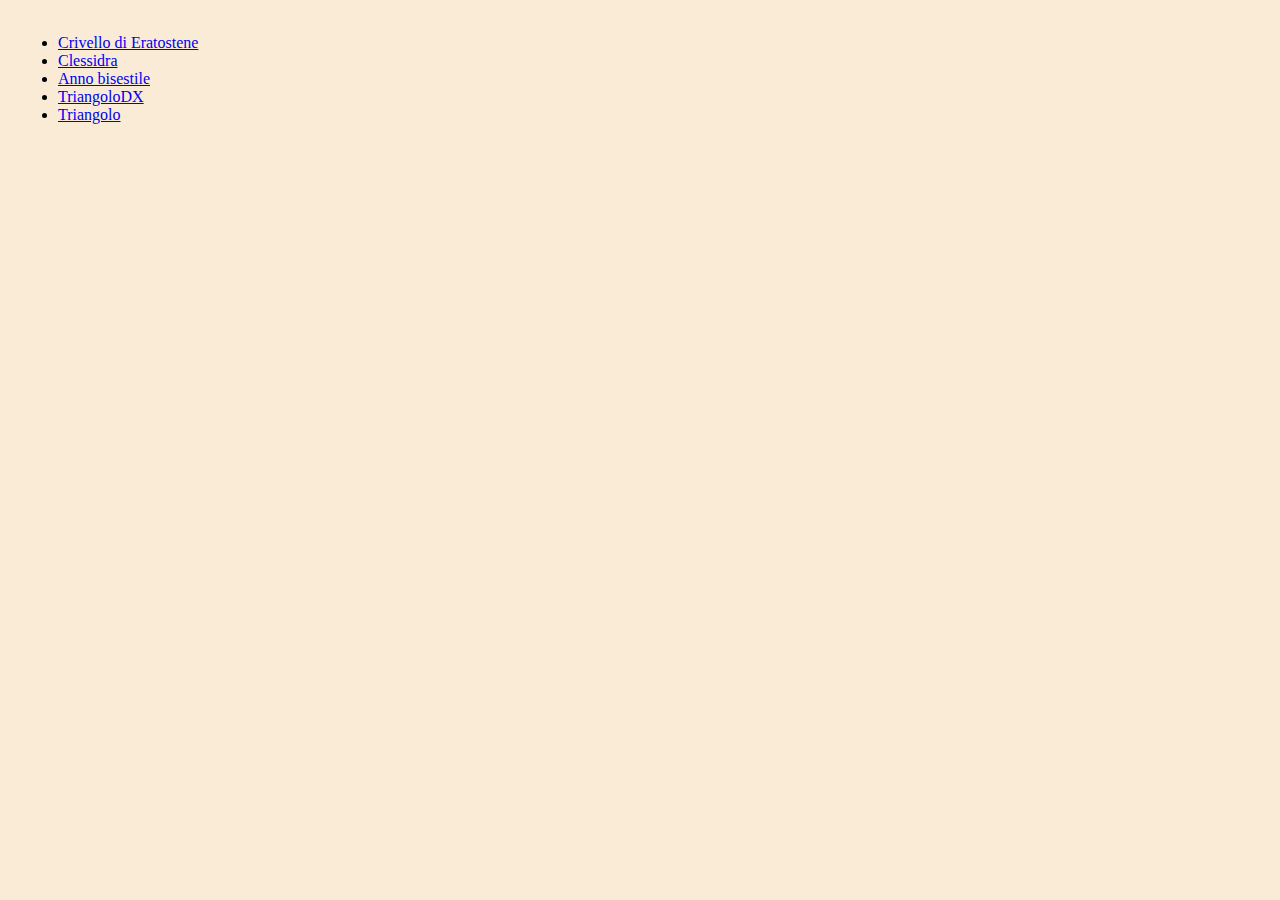
<file: index.html>
<!DOCTYPE html>
<html lang="en">
<head>
    <meta charset="UTF-8">
    <meta http-equiv="X-UA-Compatible" content="IE=edge">
    <meta name="viewport" content="width=device-width, initial-scale=1.0">
    <link rel="stylesheet" href="./style.css">
    <title>Homework js</title>
</head>
<body>
    <ul>
        <li><a href="./crivello.html">Crivello di Eratostene</a></li>
        <li><a href="./clessidra.html">Clessidra</a></li>
        <li><a href="./annoBisestile.html">Anno bisestile</a></li>
        <li><a href="./triangoloDX.html">TriangoloDX</a></li>
        <li><a href="./triangolo.html">Triangolo</a></li>
    </ul>
</body>
</html>
</file>
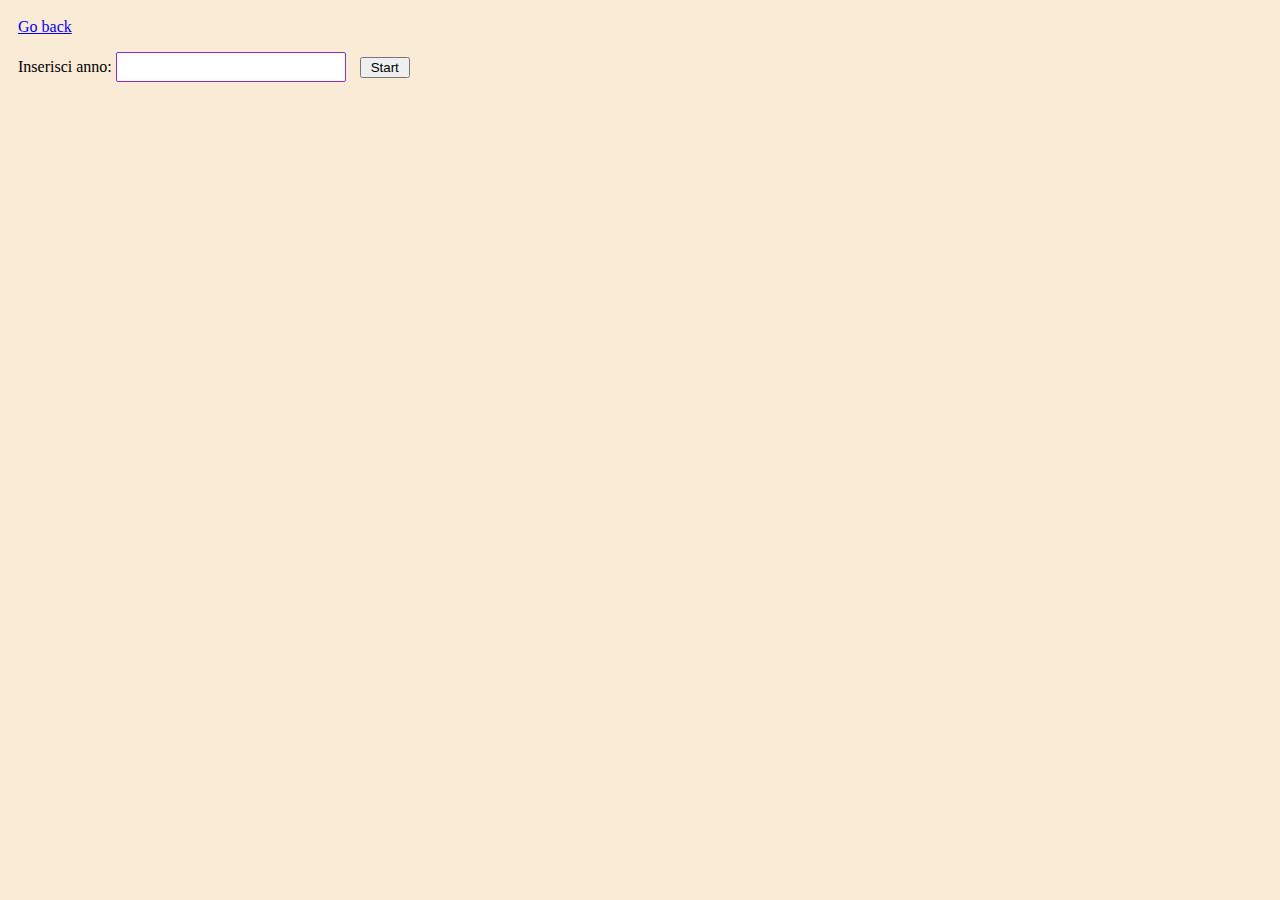
<file: annoBisestile.html>
<!DOCTYPE html>
<html lang="en">
<head>
    <meta charset="UTF-8">
    <meta http-equiv="X-UA-Compatible" content="IE=edge">
    <meta name="viewport" content="width=device-width, initial-scale=1.0">
    <link rel="stylesheet" href="./style.css">
    <title>Anno bisestile</title>
</head>
<body>
    <p><a href="index.html">Go back</a></p>
</div><label for="input" class="label">Inserisci anno:</label>
<input type="number" class="text-input" id="input">
<button type="button" class="btn" onclick="findLeapYear()">Start </button>
<div class="resultSection">
<p id="output"></p>
    <script src="./script3.js"></script>
</body>
</html>
</file>
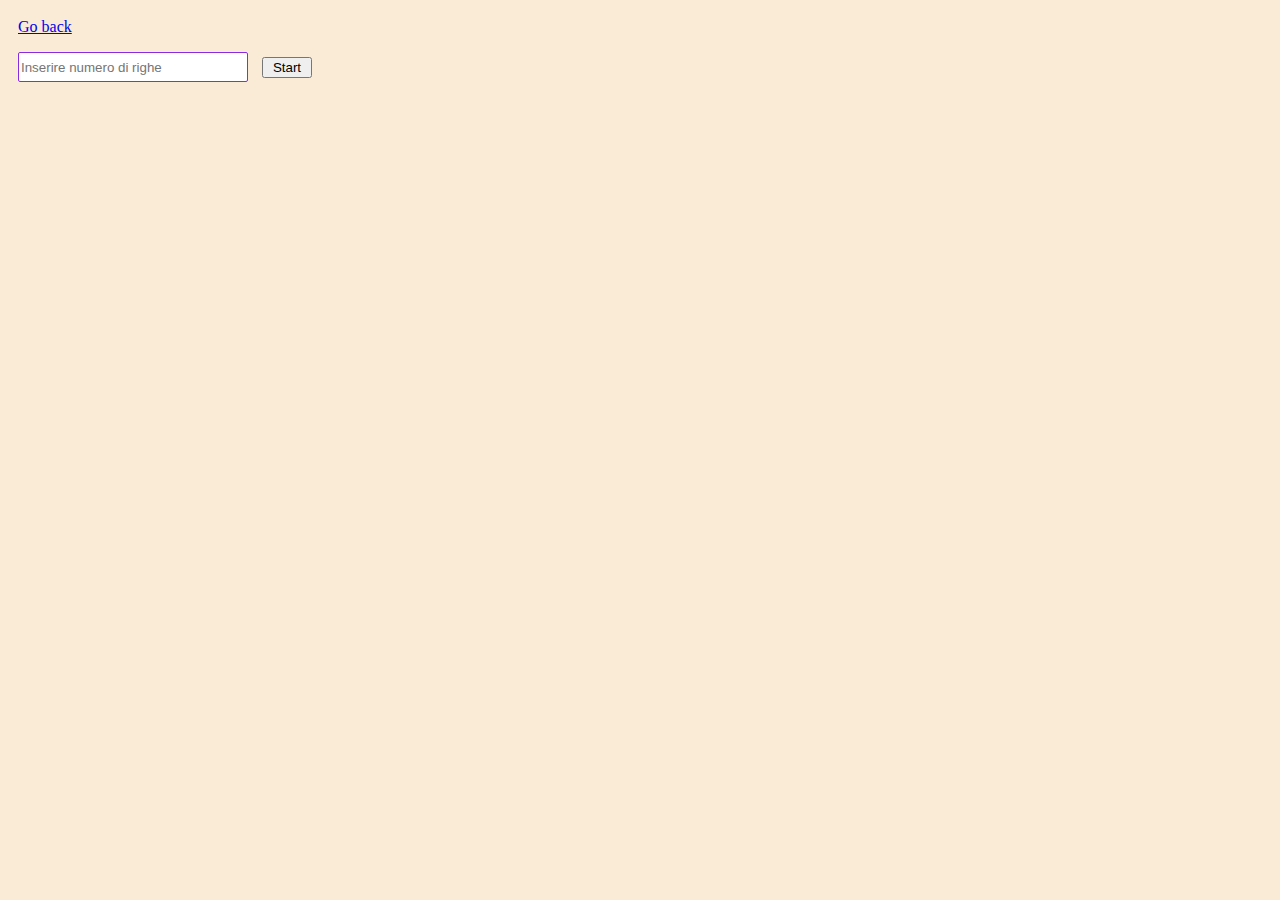
<file: clessidra.html>
<!DOCTYPE html>
<html lang="en">
<head>
    <meta charset="UTF-8">
    <meta http-equiv="X-UA-Compatible" content="IE=edge">
    <meta name="viewport" content="width=device-width, initial-scale=1.0">
    <link rel="stylesheet" href="./style.css">
    <title>Clessidra</title>
</head>
<body>
    <p><a href="index.html">Go back</a></p>
    <input type="number" class="text-input" id="num-input" placeholder="Inserire numero di righe">
   <button type="button" class="btn" onclick="stampaClessidra()">Start</button>
   <div id="container-clessidra" class="containerTriangolo"></div>
    <script src="./script2.js"></script>
</body>
</html>
</file>
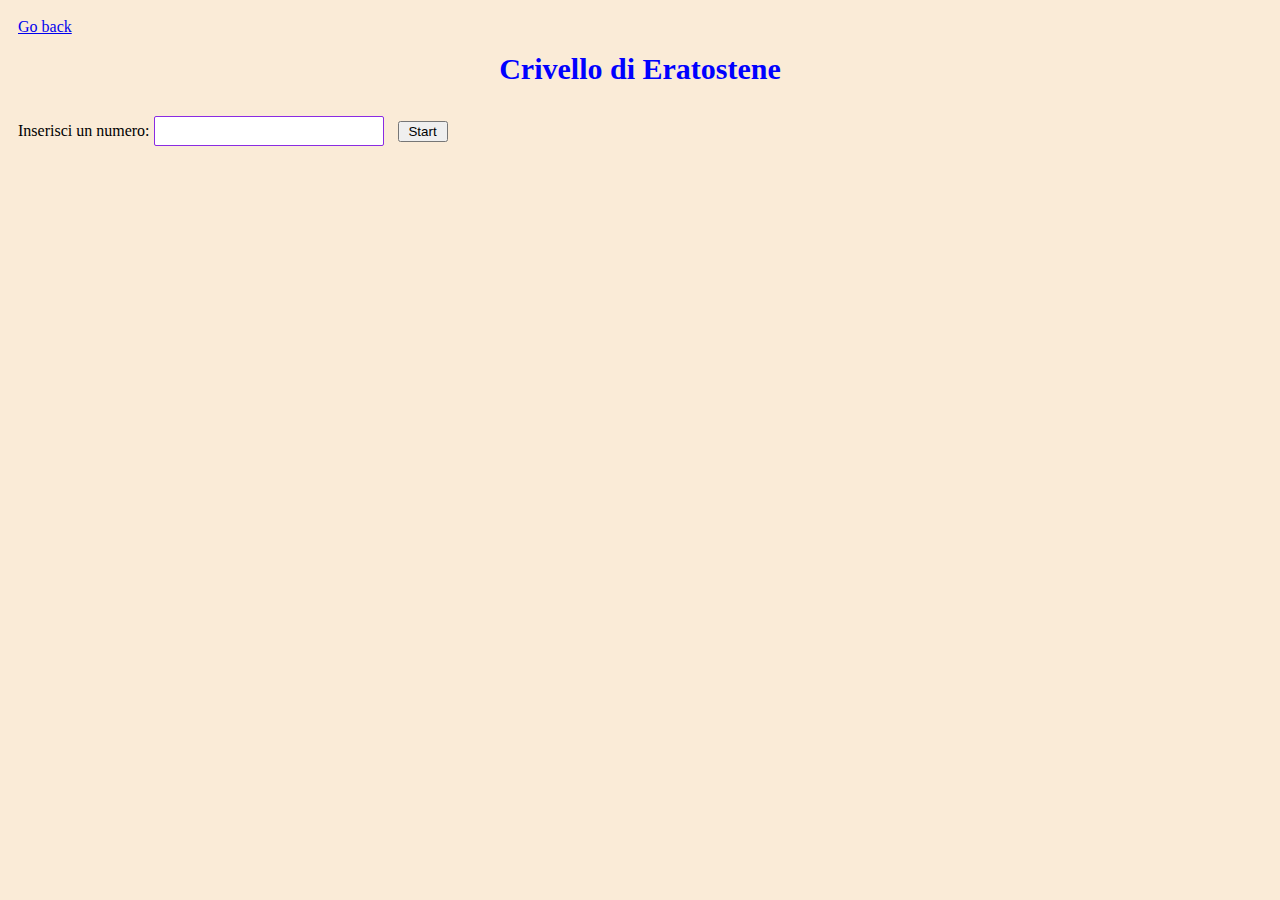
<file: crivello.html>
<!DOCTYPE html>
<html lang="en">
<head>
    <meta charset="UTF-8">
    <meta http-equiv="X-UA-Compatible" content="IE=edge">
    <meta name="viewport" content="width=device-width, initial-scale=1.0">
    <link rel="stylesheet" href="./style.css">
    <title>Crivello di Eratostene</title>
</head>
<body>
    <p><a href="index.html">Go back</a></p>
  <p class="title">Crivello di Eratostene</p>
  <div class="section">
    
</div><label for="input" class="label">Inserisci un numero:</label>
   <input type="number" class="text-input" id="input">
   <button type="button" class="btn" onclick="calcNumberEratostene()">Start </button>
   <div class="resultSection">
   <p id="output"></p>
</div>
    <script src="./script1.js"></script>
</body>
</html>
</file>
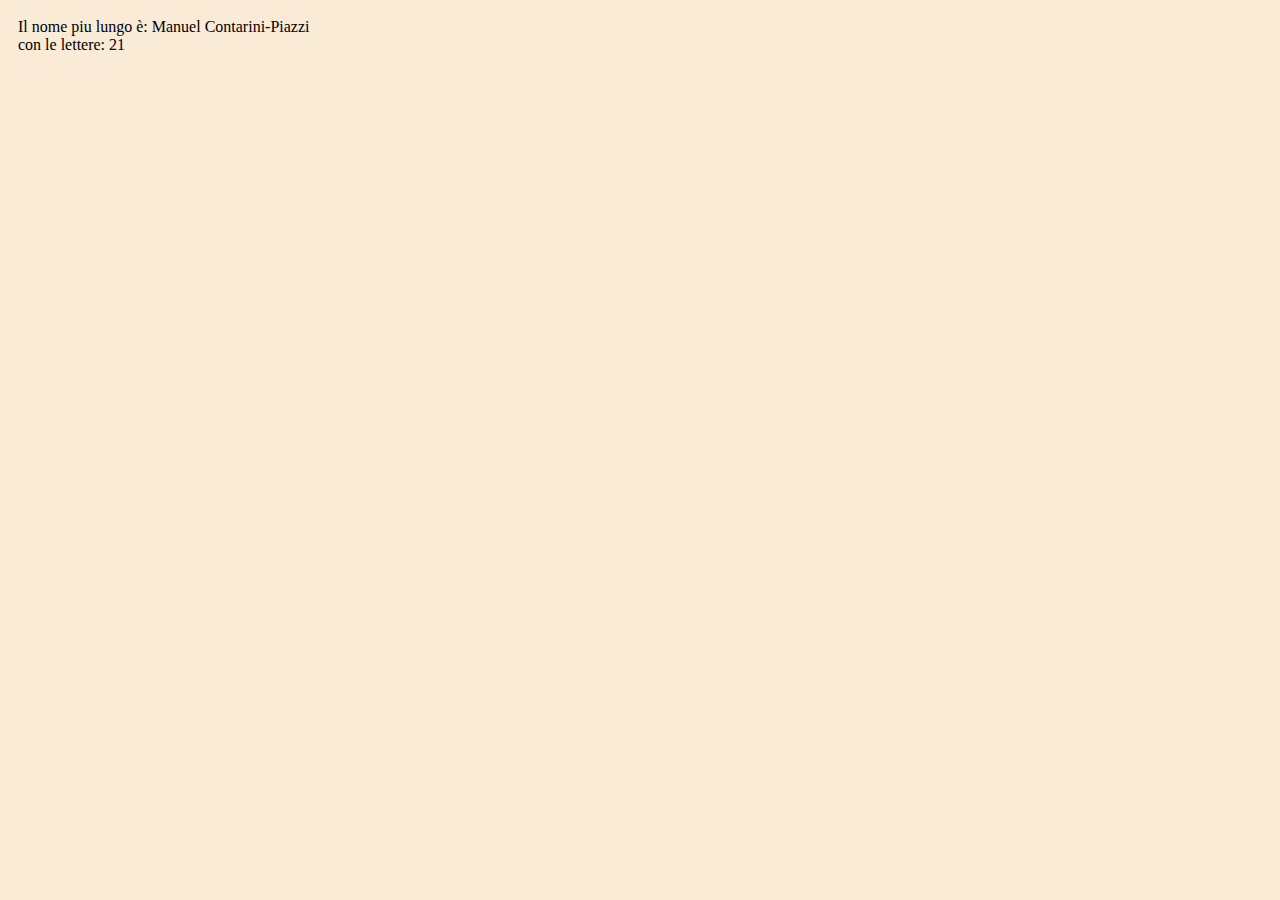
<file: nomi.html>
<!DOCTYPE html>
<html lang="en">
<head>
    <meta charset="UTF-8">
    <meta http-equiv="X-UA-Compatible" content="IE=edge">
    <meta name="viewport" content="width=device-width, initial-scale=1.0">
    <link rel="stylesheet" href="./style.css">
    <title>Document</title>
</head>
<body>
    <script src="./script6.js"></script>
</body>
</html>
</file>
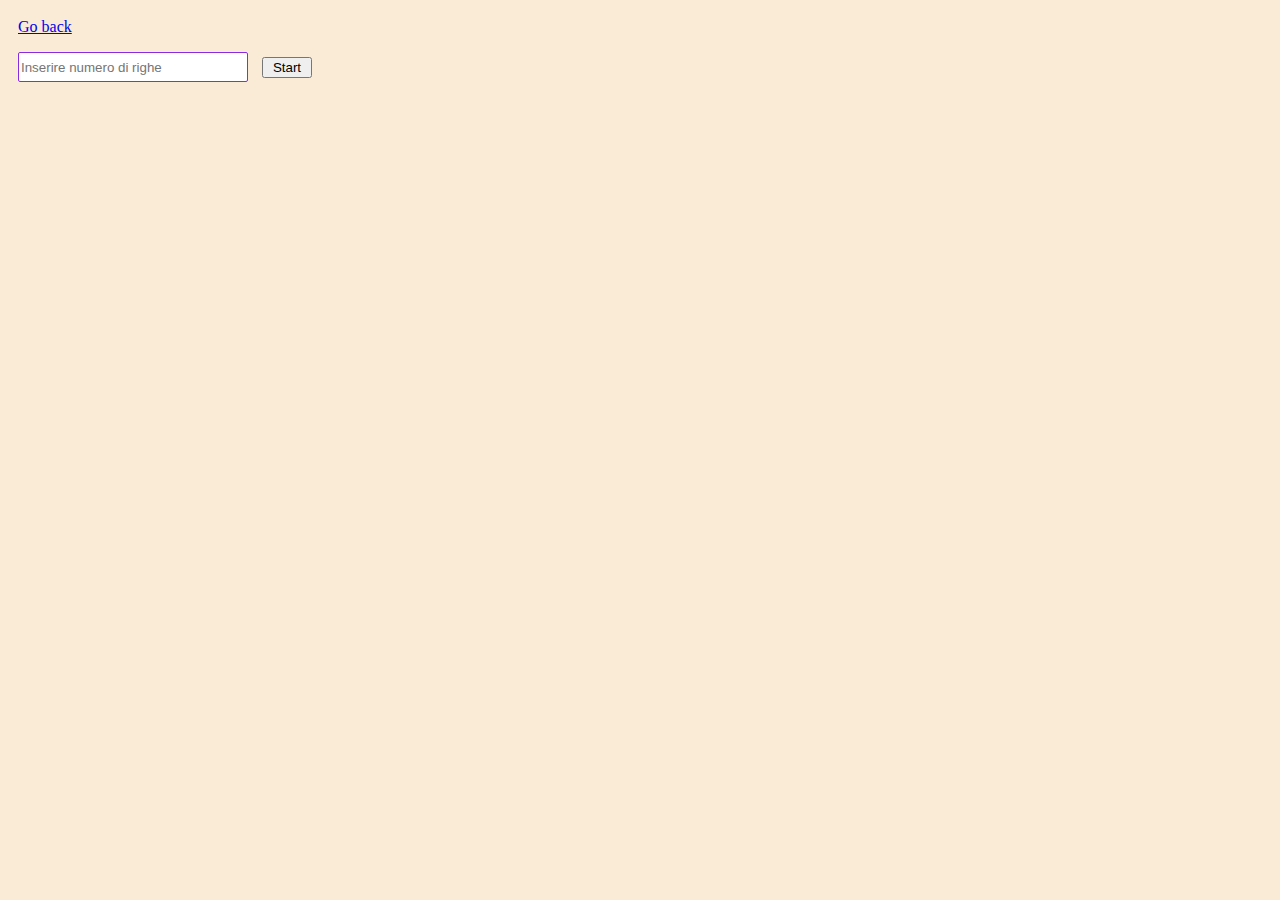
<file: triangolo.html>
<!DOCTYPE html>
<html lang="en">
<head>
    <meta charset="UTF-8">
    <meta http-equiv="X-UA-Compatible" content="IE=edge">
    <meta name="viewport" content="width=device-width, initial-scale=1.0">
    <link rel="stylesheet" href="./style.css">
    <title>Triangolo</title>
</head>
<body>
    <p><a href="index.html">Go back</a></p>
    <input type="number" class="text-input" id="num-input" placeholder="Inserire numero di righe">
   <button type="button" class="btn" onclick="printTriangle()">Start</button>
   <div id="container-triangle" class="containerTriangolo"></div>
    <script src="./script5.js"></script>
</body>
</html>
</file>
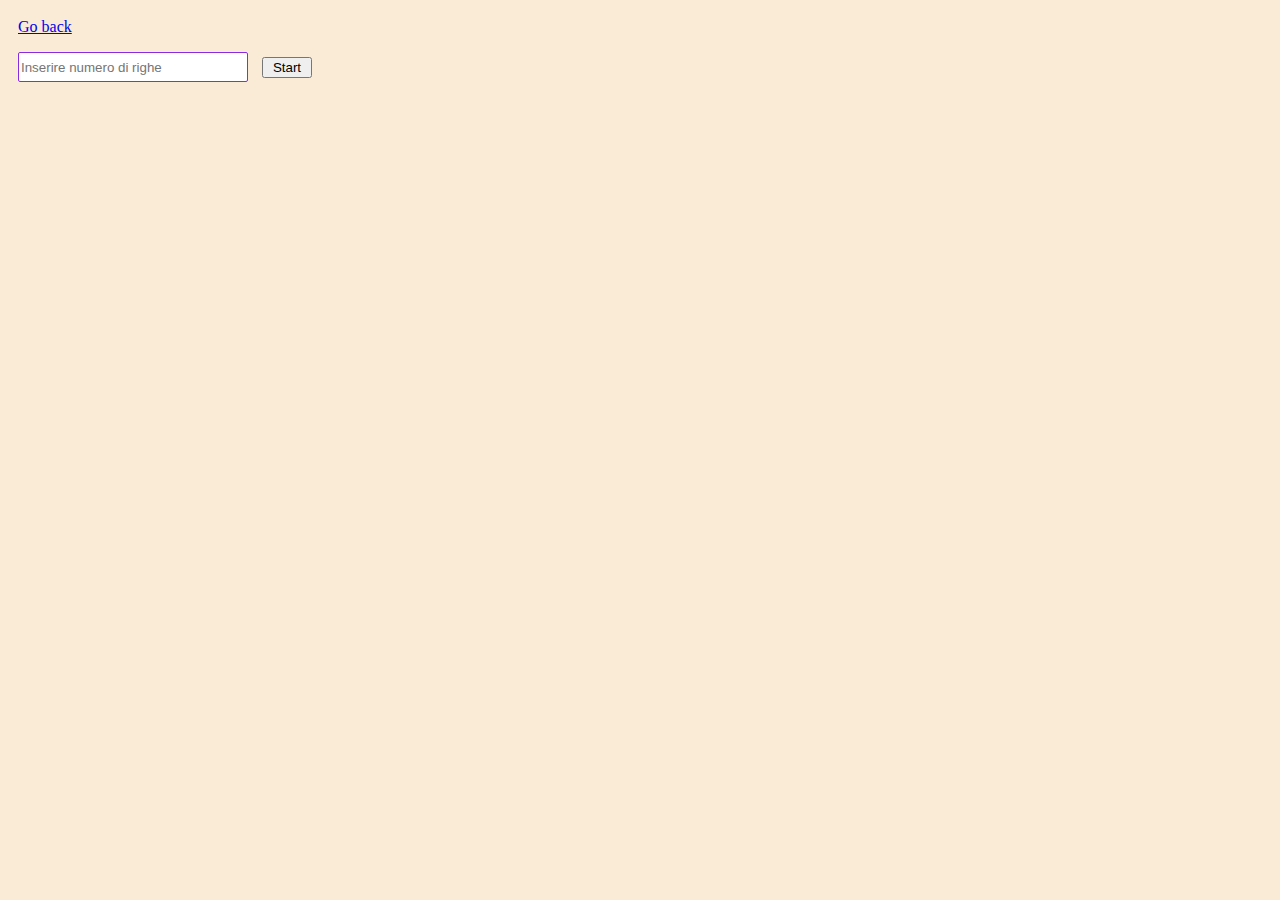
<file: triangoloDX.html>
<!DOCTYPE html>
<html lang="en">
<head>
    <meta charset="UTF-8">
    <meta http-equiv="X-UA-Compatible" content="IE=edge">
    <meta name="viewport" content="width=device-width, initial-scale=1.0">
    <link rel="stylesheet" href="./style.css">
    <title>TriangoloDX</title>
</head>
<body>
    <p><a href="index.html">Go back</a></p>
   <input type="number" class="text-input" id="num-input" placeholder="Inserire numero di righe">
   <button type="button" class="btn" onclick="printTriangleDX()">Start</button>
   <div id="container-triangle" class="containerTriangolo"></div>
    <script src="./script4.js"></script>
</body>
</html>
</file>
<file: style.css>
html {
	box-sizing: border-box;
}

*,
*::after,
*::before {
	box-sizing: inherit;
}


h1,
h2,
h3,
h4,
h5,
h6,
p {
	margin-top: 0;
}
body {
    padding: 10px;
    background-color: antiquewhite;
}
.title {
    display: flex;
    justify-content: center;
    align-items: center;
    font-size: 30px;
    font-weight: 700;
    color: blue;
}
.section {
    display: flex;
    flex-wrap: nowrap;
    justify-content: center;
}
.text-input {
    margin-right: 10px;
    width: 230px;
    height: 30px;
    border: 1px solid blueviolet;
    border-radius: 2px;
}
.text-input :focus {
    cursor: pointer;
    border: 1px solid red;
}
.btn {
    width: 50px;
    cursor: pointer;
}
.output {
    
    color: brown;
}
</file>
